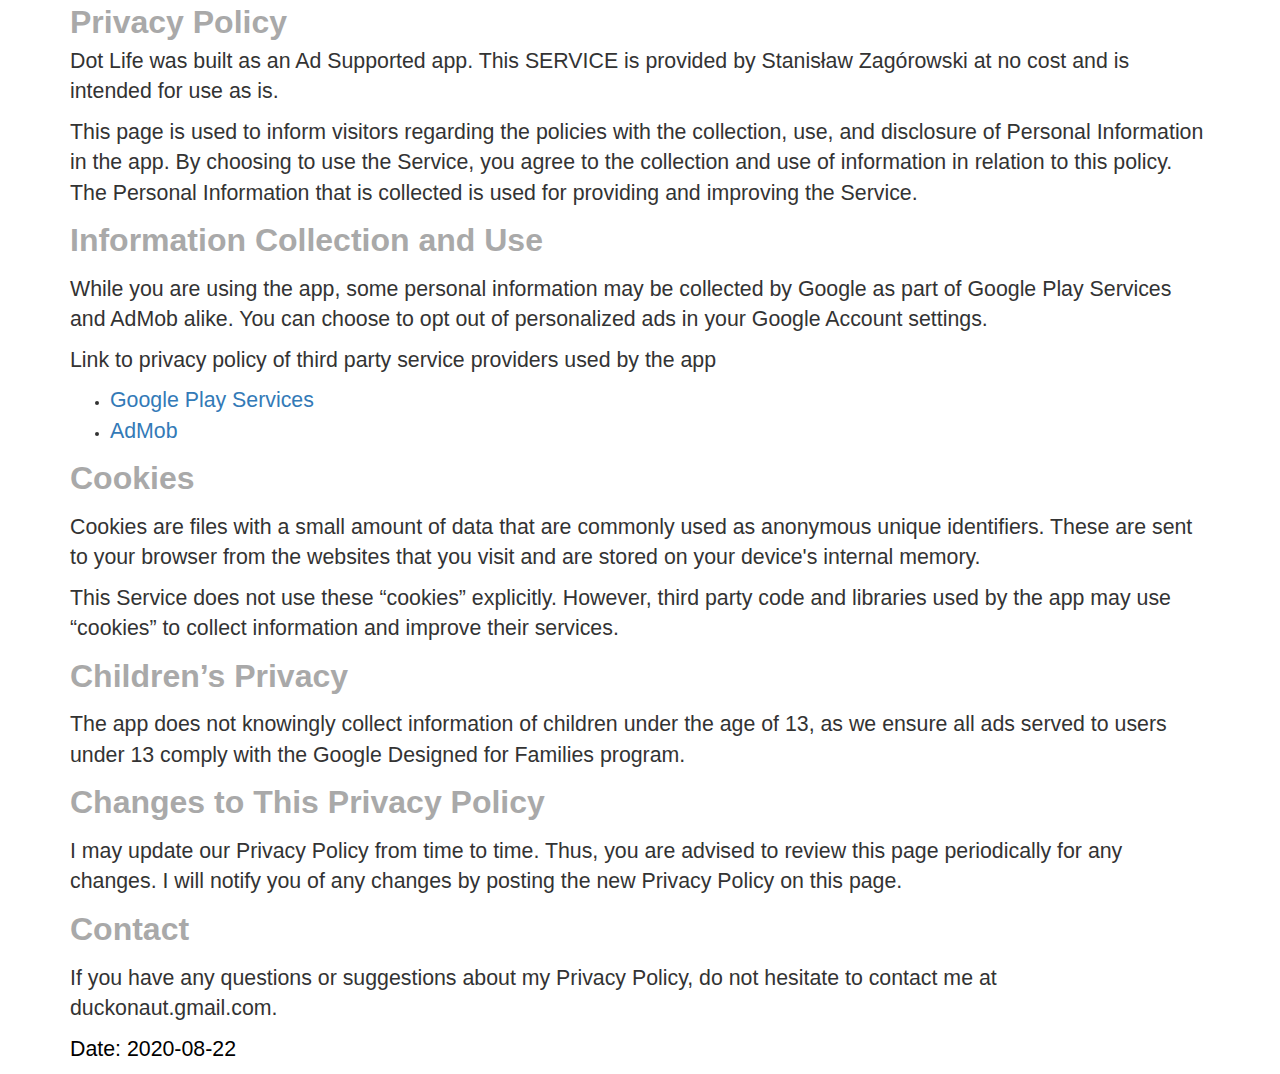
<file: privacy-policy.html>
<!DOCTYPE html>
<html>

<head>
    <meta charset='utf-8'>
    <meta name='viewport' content='width=device-width'>
    <title>Privacy Policy</title>
    <link rel="stylesheet" href="https://maxcdn.bootstrapcdn.com/bootstrap/3.4.1/css/bootstrap.min.css">
    <script src="https://ajax.googleapis.com/ajax/libs/jquery/3.5.1/jquery.min.js"></script>
    <script src="https://maxcdn.bootstrapcdn.com/bootstrap/3.4.1/js/bootstrap.min.js"></script>
    <style>
        strong {
            font-size: 24pt;
            color: darkgray;
        }

        p, a {
            font-size: 16pt;
        }

        .date {
            color: black;
        }
    </style>
</head>

<body>
    <div class="container">
        <div class="col-10 align-middle">
            <strong>Privacy Policy</strong>
            <p>
                Dot Life was built as an Ad Supported app. This SERVICE is provided by Stanisław Zagórowski at no cost
                and is
                intended for use as is.
            </p>
            <p>
                This page is used to inform visitors regarding the policies with the collection, use, and disclosure of
                Personal
                Information in the app. By choosing to use the Service, you agree to the collection and use of
                information in
                relation to this
                policy. The Personal Information that is collected is
                used for providing and improving the Service.
            </p>
            <p><strong>Information Collection and Use</strong></p>
            <p>
                While you are using the app, some personal information may be collected by Google as part of Google Play
                Services and AdMob alike.
                You can choose to opt out of personalized ads in your Google Account settings.
            </p>
            <div>
                <p>
                    Link to privacy policy of third party service providers used
                    by the app
                </p>
                <ul>
                    <li><a href="https://www.google.com/policies/privacy/" target="_blank"
                            rel="noopener noreferrer">Google Play
                            Services</a></li>
                    <li><a href="https://support.google.com/admob/answer/6128543?hl=en" target="_blank"
                            rel="noopener noreferrer">AdMob</a></li>
                </ul>
            </div>
            <p><strong>Cookies</strong></p>
            <p>
                Cookies are files with a small amount of data that are
                commonly used as anonymous unique identifiers. These are sent
                to your browser from the websites that you visit and are
                stored on your device's internal memory.
            </p>
            <p>
                This Service does not use these “cookies” explicitly. However,
                third party code and libraries used by the app may use “cookies” to collect information and improve
                their
                services.
            </p>
            <p><strong>Children’s Privacy</strong></p>
            <p>
                The app does not knowingly collect information of children under the age of 13,
                as we ensure all ads served to users under 13 comply with the Google Designed for Families program.
            </p>
            <p><strong>Changes to This Privacy Policy</strong></p>
            <p>
                I may update our Privacy Policy from
                time to time. Thus, you are advised to review this page
                periodically for any changes. I will
                notify you of any changes by posting the new Privacy Policy on
                this page.
            </p>
            
            <p><strong>Contact</strong></p>
            <p>
                If you have any questions or suggestions about my
                Privacy Policy, do not hesitate to contact me at duckonaut.gmail.com.
            </p>

            <p class="date">Date: 2020-08-22</p>
        </div>
    </div>
</body>

</html>
</file>
